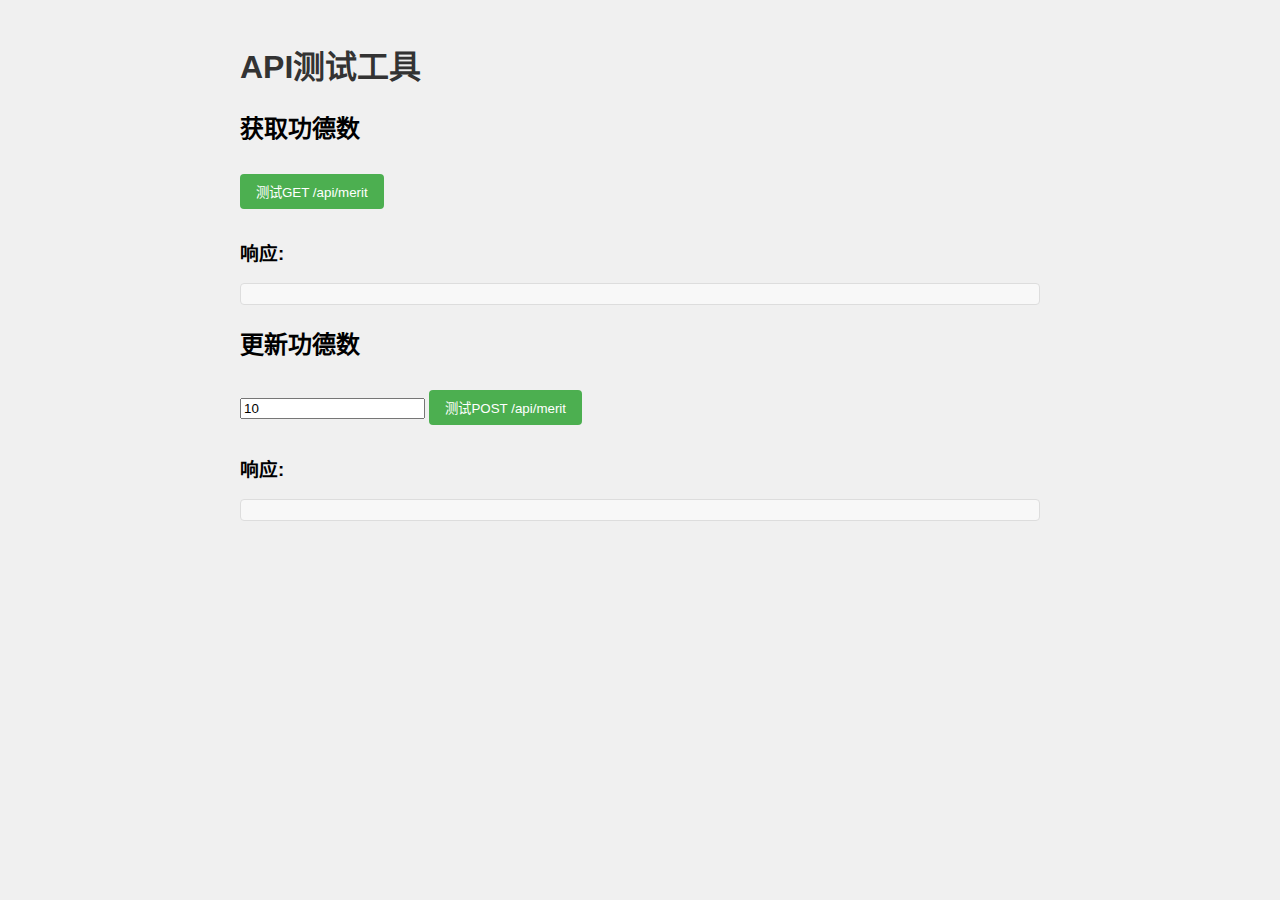
<file: public/test-api.html>
<!DOCTYPE html>
<html lang="zh-CN">
<head>
    <meta charset="UTF-8">
    <meta name="viewport" content="width=device-width, initial-scale=1.0">
    <title>API测试</title>
    <style>
        body {
            font-family: Arial, sans-serif;
            max-width: 800px;
            margin: 0 auto;
            padding: 20px;
            background-color: #f0f0f0;
        }
        h1 {
            color: #333;
        }
        button {
            margin: 10px 0;
            padding: 8px 16px;
            background-color: #4CAF50;
            color: white;
            border: none;
            border-radius: 4px;
            cursor: pointer;
        }
        button:hover {
            background-color: #45a049;
        }
        pre {
            background-color: #f8f8f8;
            border: 1px solid #ddd;
            border-radius: 4px;
            padding: 10px;
            overflow-x: auto;
        }
        .success {
            color: green;
        }
        .error {
            color: red;
        }
    </style>
</head>
<body>
    <h1>API测试工具</h1>
    
    <h2>获取功德数</h2>
    <button id="get-merit">测试GET /api/merit</button>
    <h3>响应:</h3>
    <pre id="get-response"></pre>
    
    <h2>更新功德数</h2>
    <input type="number" id="merit-value" value="10" min="0">
    <button id="post-merit">测试POST /api/merit</button>
    <h3>响应:</h3>
    <pre id="post-response"></pre>
    
    <script>
        document.getElementById('get-merit').addEventListener('click', async () => {
            const responseElem = document.getElementById('get-response');
            responseElem.innerHTML = "加载中...";
            
            try {
                const response = await fetch('/api/merit');
                const data = await response.json();
                
                if (response.ok) {
                    responseElem.innerHTML = `<span class="success">状态: ${response.status} ${response.statusText}</span>\n${JSON.stringify(data, null, 2)}`;
                } else {
                    responseElem.innerHTML = `<span class="error">状态: ${response.status} ${response.statusText}</span>\n${JSON.stringify(data, null, 2)}`;
                }
            } catch (error) {
                responseElem.innerHTML = `<span class="error">错误: ${error.message}</span>`;
            }
        });
        
        document.getElementById('post-merit').addEventListener('click', async () => {
            const responseElem = document.getElementById('post-response');
            const meritValue = parseInt(document.getElementById('merit-value').value, 10);
            responseElem.innerHTML = "提交中...";
            
            try {
                const response = await fetch('/api/merit', {
                    method: 'POST',
                    headers: {
                        'Content-Type': 'application/json'
                    },
                    body: JSON.stringify({ merit: meritValue })
                });
                const data = await response.json();
                
                if (response.ok) {
                    responseElem.innerHTML = `<span class="success">状态: ${response.status} ${response.statusText}</span>\n${JSON.stringify(data, null, 2)}`;
                } else {
                    responseElem.innerHTML = `<span class="error">状态: ${response.status} ${response.statusText}</span>\n${JSON.stringify(data, null, 2)}`;
                }
            } catch (error) {
                responseElem.innerHTML = `<span class="error">错误: ${error.message}</span>`;
            }
        });
    </script>
</body>
</html>
</file>
